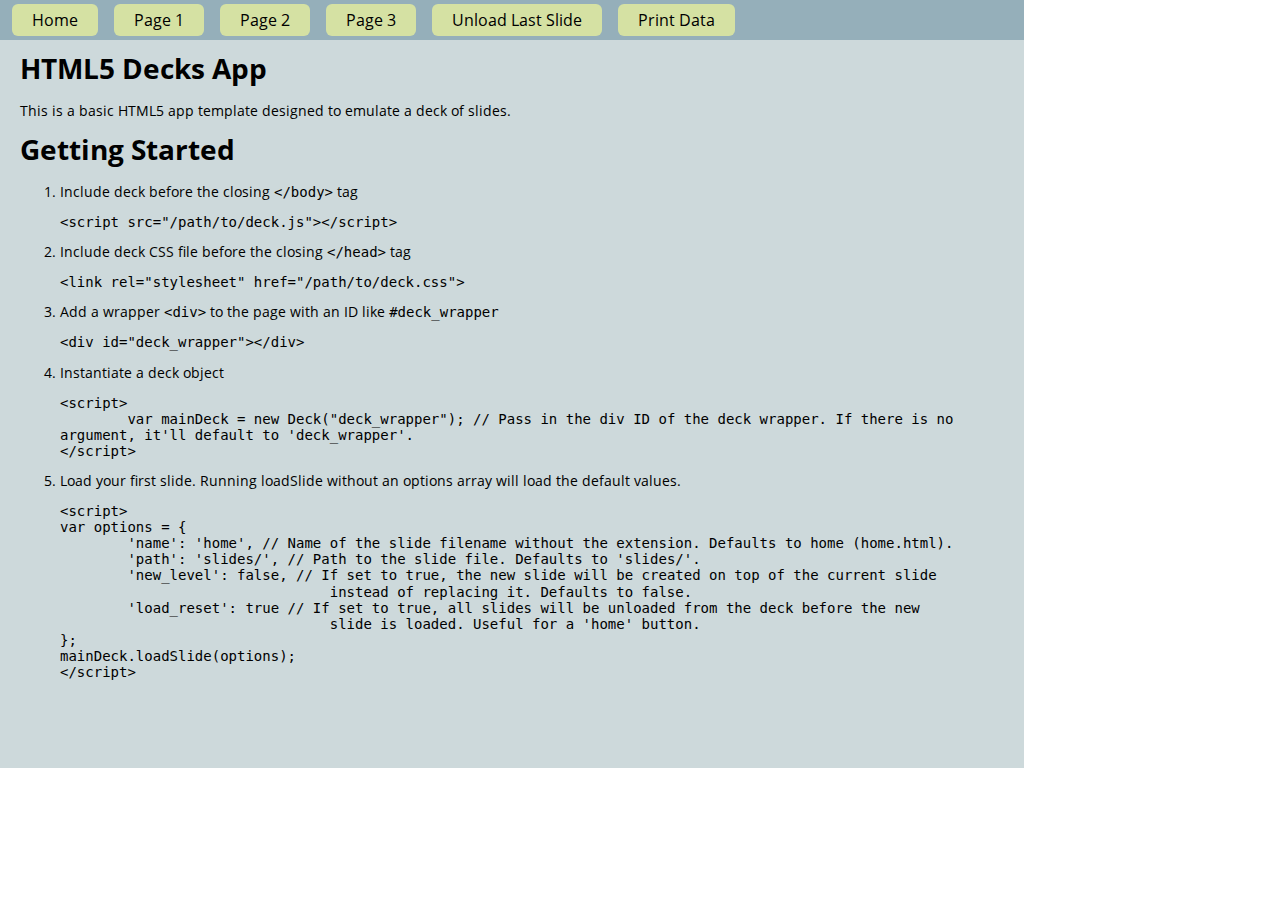
<file: index.html>
<!DOCTYPE html>
<html lang="en">

<head>
	<meta charset="UTF-8">
	<title>HTML5 Decks App</title>
	<link rel="stylesheet" href="css/main.css">
</head>

<body>
	<div id="deck_wrapper">
		<div id="main_menu_wrapper">
			<ul id="main_menu">
				<li id="home" class="menu_item">Home</li>
				<li id="menu_1" class="menu_item">Page 1</li>
				<li id="menu_2" class="menu_item">Page 2</li>
				<li id="menu_3" class="menu_item">Page 3</li>
				<li id="menu_4" class="menu_item">Unload Last Slide</li>
				<li id="menu_5" class="menu_item">Print Data</li>
			</ul>
		</div>
		<div id="no_content">
			<h1>All slides have been unloaded.</h1>
		</div>
	</div>
	<script type="text/javascript" src="js/min/jquery-3.5.1.min.js"></script>
	<script type="text/javascript" src="js/min/deck-min.js"></script>
	<script type="text/javascript" src="js/min/gator-min.js"></script>
	<script type="text/javascript" src="js/min/main-min.js"></script>
</body>

</html>
</file>
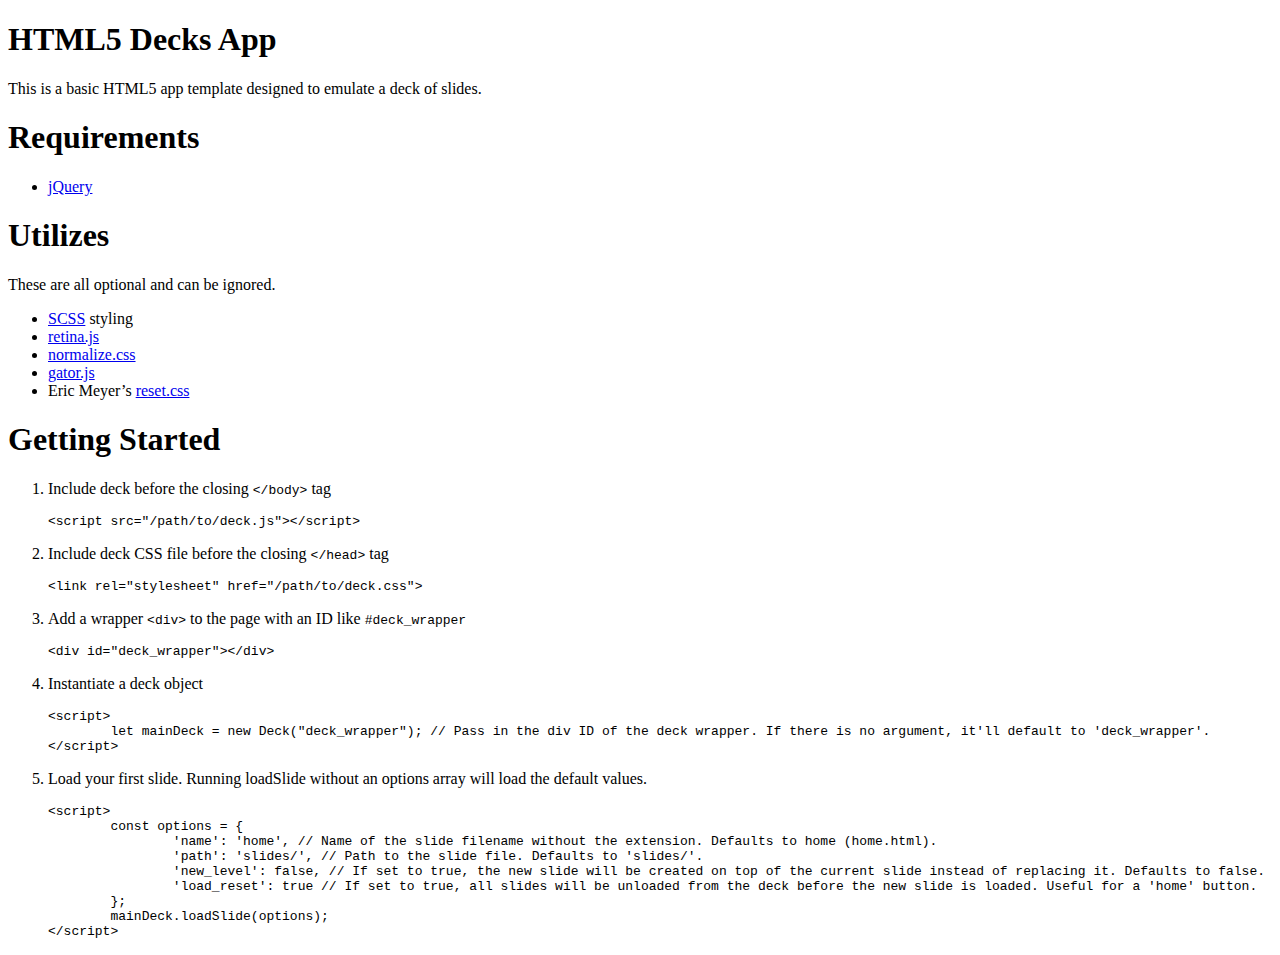
<file: README.html>
<!DOCTYPE html>
<html xmlns="http://www.w3.org/1999/xhtml" lang="en">
<head>
	<meta charset="utf-8"/>
</head>
<body>

<h1 id="html5decksapp">HTML5 Decks App</h1>

<p>This is a basic HTML5 app template designed to emulate a deck of slides.</p>

<h1 id="requirements">Requirements</h1>

<ul>
<li><a href="http://jquery.com/">jQuery</a></li>
</ul>

<h1 id="utilizes">Utilizes</h1>

<p>These are all optional and can be ignored.</p>

<ul>
<li><a href="http://sass-lang.com/">SCSS</a> styling</li>
<li><a href="https://github.com/imulus/retinajs">retina.js</a></li>
<li><a href="http://necolas.github.io/normalize.css/">normalize.css</a></li>
<li><a href="http://craig.is/riding/gators">gator.js</a></li>
<li>Eric Meyer&#8217;s <a href="http://meyerweb.com/eric/tools/css/reset/">reset.css</a></li>
</ul>

<h1 id="gettingstarted">Getting Started</h1>

<ol>
<li><p>Include deck before the closing <code>&lt;/body&gt;</code> tag</p>

<pre><code class="html">&lt;script src=&quot;/path/to/deck.js&quot;&gt;&lt;/script&gt;
</code></pre></li>
<li><p>Include deck CSS file before the closing <code>&lt;/head&gt;</code> tag</p>

<pre><code class="html">&lt;link rel=&quot;stylesheet&quot; href=&quot;/path/to/deck.css&quot;&gt;
</code></pre></li>
<li><p>Add a wrapper <code>&lt;div&gt;</code> to the page with an ID like <code>#deck_wrapper</code></p>

<pre><code class="html">&lt;div id=&quot;deck_wrapper&quot;&gt;&lt;/div&gt;
</code></pre></li>
<li><p>Instantiate a deck object</p>

<pre><code class="html">&lt;script&gt;
	let mainDeck = new Deck(&quot;deck_wrapper&quot;); // Pass in the div ID of the deck wrapper. If there is no argument, it'll default to 'deck_wrapper'.
&lt;/script&gt;
</code></pre></li>
<li><p><p>Load your first slide. Running loadSlide without an options array will load the default values.</p>

<pre><code class="html">&lt;script&gt;
	const options = {
		'name': 'home', // Name of the slide filename without the extension. Defaults to home (home.html).
		'path': 'slides/', // Path to the slide file. Defaults to 'slides/'.
		'new_level': false, // If set to true, the new slide will be created on top of the current slide instead of replacing it. Defaults to false.
		'load_reset': true // If set to true, all slides will be unloaded from the deck before the new slide is loaded. Useful for a 'home' button.
	};
	mainDeck.loadSlide(options);
&lt;/script&gt;
</code></pre></p></li>
</ol>

</body>
</html>
</file>
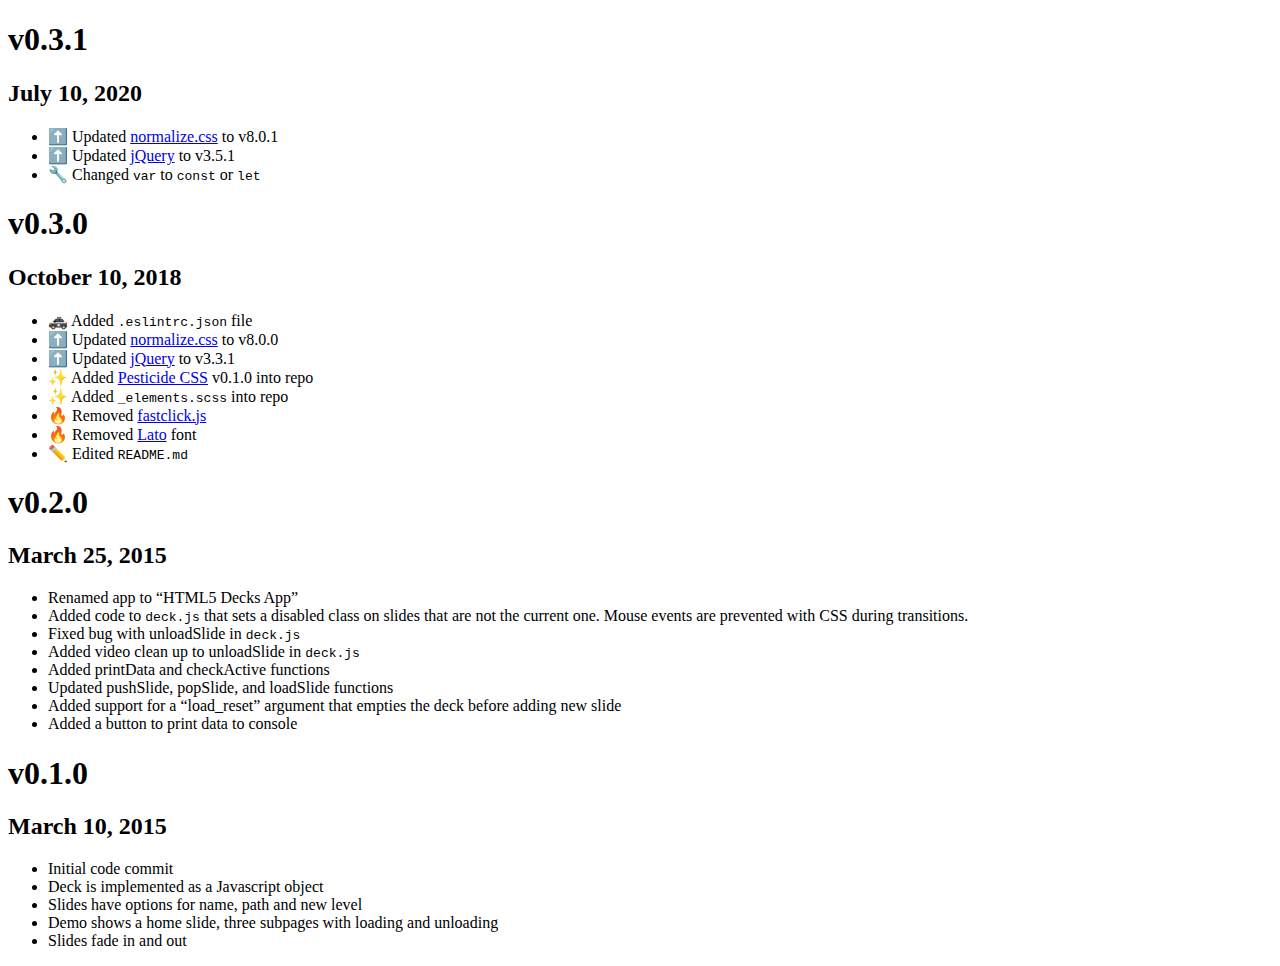
<file: VERSION.html>
<!DOCTYPE html>
<html xmlns="http://www.w3.org/1999/xhtml" lang="en">
<head>
	<meta charset="utf-8"/>
</head>
<body>

<h1 id="v0.3.1">v0.3.1</h1>

<h2 id="july102020">July 10, 2020</h2>

<ul>
<li>⬆️ Updated <a href="https://necolas.github.io/normalize.css/">normalize.css</a> to v8.0.1</li>
<li>⬆️ Updated <a href="https://jquery.com">jQuery</a> to v3.5.1</li>
<li>🔧 Changed <code>var</code> to <code>const</code> or <code>let</code></li>
</ul>

<h1 id="v0.3.0">v0.3.0</h1>

<h2 id="october102018">October 10, 2018</h2>

<ul>
<li>🚓 Added <code>.eslintrc.json</code> file</li>
<li>⬆️ Updated <a href="https://necolas.github.io/normalize.css/">normalize.css</a> to v8.0.0</li>
<li>⬆️ Updated <a href="https://jquery.com">jQuery</a> to v3.3.1</li>
<li>✨ Added <a href="https://github.com/mrmrs/pesticide">Pesticide CSS</a> v0.1.0 into repo</li>
<li>✨ Added <code>_elements.scss</code> into repo</li>
<li>🔥 Removed <a href="https://github.com/ftlabs/fastclick">fastclick.js</a></li>
<li>🔥 Removed <a href="http://www.latofonts.com/lato-free-fonts/">Lato</a> font</li>
<li>✏️ Edited <code>README.md</code></li>
</ul>

<h1 id="v0.2.0">v0.2.0</h1>

<h2 id="march252015">March 25, 2015</h2>

<ul>
<li>Renamed app to &#8220;HTML5 Decks App&#8221;</li>
<li>Added code to <code>deck.js</code> that sets a disabled class on slides that are not the current one. Mouse events are prevented with CSS during transitions.</li>
<li>Fixed bug with unloadSlide in <code>deck.js</code></li>
<li>Added video clean up to unloadSlide in <code>deck.js</code></li>
<li>Added printData and checkActive functions</li>
<li>Updated pushSlide, popSlide, and loadSlide functions</li>
<li>Added support for a &#8220;load_reset&#8221; argument that empties the deck before adding new slide</li>
<li>Added a button to print data to console</li>
</ul>

<h1 id="v0.1.0">v0.1.0</h1>

<h2 id="march102015">March 10, 2015</h2>

<ul>
<li>Initial code commit</li>
<li>Deck is implemented as a Javascript object</li>
<li>Slides have options for name, path and new level</li>
<li>Demo shows a home slide, three subpages with loading and unloading</li>
<li>Slides fade in and out</li>
</ul>

</body>
</html>
</file>
<file: css/main.css>
/*! normalize.css v8.0.0 | MIT License | github.com/necolas/normalize.css */
/* Document ========================================================================== */
/** 1. Correct the line height in all browsers. 2. Prevent adjustments of font size after orientation changes in iOS. */
/* line 11, Volumes/Work Storage/MAMP/htdocs/deck/scss/_normalize.scss */ html { line-height: 1.15; /* 1 */ -webkit-text-size-adjust: 100%; /* 2 */ }

/* Sections ========================================================================== */
/** Remove the margin in all browsers. */
/* line 23, Volumes/Work Storage/MAMP/htdocs/deck/scss/_normalize.scss */ body { margin: 0; }

/** Correct the font size and margin on `h1` elements within `section` and `article` contexts in Chrome, Firefox, and Safari. */
/* line 32, Volumes/Work Storage/MAMP/htdocs/deck/scss/_normalize.scss */ h1 { font-size: 2em; margin: 0.67em 0; }

/* Grouping content ========================================================================== */
/** 1. Add the correct box sizing in Firefox. 2. Show the overflow in Edge and IE. */
/* line 45, Volumes/Work Storage/MAMP/htdocs/deck/scss/_normalize.scss */ hr { box-sizing: content-box; /* 1 */ height: 0; /* 1 */ overflow: visible; /* 2 */ }

/** 1. Correct the inheritance and scaling of font size in all browsers. 2. Correct the odd `em` font sizing in all browsers. */
/* line 56, Volumes/Work Storage/MAMP/htdocs/deck/scss/_normalize.scss */ pre { font-family: monospace, monospace; /* 1 */ font-size: 1em; /* 2 */ }

/* Text-level semantics ========================================================================== */
/** Remove the gray background on active links in IE 10. */
/* line 68, Volumes/Work Storage/MAMP/htdocs/deck/scss/_normalize.scss */ a { background-color: transparent; }

/** 1. Remove the bottom border in Chrome 57- 2. Add the correct text decoration in Chrome, Edge, IE, Opera, and Safari. */
/* line 77, Volumes/Work Storage/MAMP/htdocs/deck/scss/_normalize.scss */ abbr[title] { border-bottom: none; /* 1 */ text-decoration: underline; /* 2 */ -webkit-text-decoration: underline dotted; text-decoration: underline dotted; /* 2 */ }

/** Add the correct font weight in Chrome, Edge, and Safari. */
/* line 87, Volumes/Work Storage/MAMP/htdocs/deck/scss/_normalize.scss */ b, strong { font-weight: bolder; }

/** 1. Correct the inheritance and scaling of font size in all browsers. 2. Correct the odd `em` font sizing in all browsers. */
/* line 97, Volumes/Work Storage/MAMP/htdocs/deck/scss/_normalize.scss */ code, kbd, samp { font-family: monospace, monospace; /* 1 */ font-size: 1em; /* 2 */ }

/** Add the correct font size in all browsers. */
/* line 108, Volumes/Work Storage/MAMP/htdocs/deck/scss/_normalize.scss */ small { font-size: 80%; }

/** Prevent `sub` and `sup` elements from affecting the line height in all browsers. */
/* line 117, Volumes/Work Storage/MAMP/htdocs/deck/scss/_normalize.scss */ sub, sup { font-size: 75%; line-height: 0; position: relative; vertical-align: baseline; }

/* line 125, Volumes/Work Storage/MAMP/htdocs/deck/scss/_normalize.scss */ sub { bottom: -0.25em; }

/* line 129, Volumes/Work Storage/MAMP/htdocs/deck/scss/_normalize.scss */ sup { top: -0.5em; }

/* Embedded content ========================================================================== */
/** Remove the border on images inside links in IE 10. */
/* line 140, Volumes/Work Storage/MAMP/htdocs/deck/scss/_normalize.scss */ img { border-style: none; }

/* Forms ========================================================================== */
/** 1. Change the font styles in all browsers. 2. Remove the margin in Firefox and Safari. */
/* line 152, Volumes/Work Storage/MAMP/htdocs/deck/scss/_normalize.scss */ button, input, optgroup, select, textarea { font-family: inherit; /* 1 */ font-size: 100%; /* 1 */ line-height: 1.15; /* 1 */ margin: 0; /* 2 */ }

/** Show the overflow in IE. 1. Show the overflow in Edge. */
/* line 168, Volumes/Work Storage/MAMP/htdocs/deck/scss/_normalize.scss */ button, input { /* 1 */ overflow: visible; }

/** Remove the inheritance of text transform in Edge, Firefox, and IE. 1. Remove the inheritance of text transform in Firefox. */
/* line 178, Volumes/Work Storage/MAMP/htdocs/deck/scss/_normalize.scss */ button, select { /* 1 */ text-transform: none; }

/** Correct the inability to style clickable types in iOS and Safari. */
/* line 187, Volumes/Work Storage/MAMP/htdocs/deck/scss/_normalize.scss */ button, [type="button"], [type="reset"], [type="submit"] { -webkit-appearance: button; }

/** Remove the inner border and padding in Firefox. */
/* line 198, Volumes/Work Storage/MAMP/htdocs/deck/scss/_normalize.scss */ button::-moz-focus-inner, [type="button"]::-moz-focus-inner, [type="reset"]::-moz-focus-inner, [type="submit"]::-moz-focus-inner { border-style: none; padding: 0; }

/** Restore the focus styles unset by the previous rule. */
/* line 210, Volumes/Work Storage/MAMP/htdocs/deck/scss/_normalize.scss */ button:-moz-focusring, [type="button"]:-moz-focusring, [type="reset"]:-moz-focusring, [type="submit"]:-moz-focusring { outline: 1px dotted ButtonText; }

/** Correct the padding in Firefox. */
/* line 221, Volumes/Work Storage/MAMP/htdocs/deck/scss/_normalize.scss */ fieldset { padding: 0.35em 0.75em 0.625em; }

/** 1. Correct the text wrapping in Edge and IE. 2. Correct the color inheritance from `fieldset` elements in IE. 3. Remove the padding so developers are not caught out when they zero out `fieldset` elements in all browsers. */
/* line 232, Volumes/Work Storage/MAMP/htdocs/deck/scss/_normalize.scss */ legend { box-sizing: border-box; /* 1 */ color: inherit; /* 2 */ display: table; /* 1 */ max-width: 100%; /* 1 */ padding: 0; /* 3 */ white-space: normal; /* 1 */ }

/** Add the correct vertical alignment in Chrome, Firefox, and Opera. */
/* line 245, Volumes/Work Storage/MAMP/htdocs/deck/scss/_normalize.scss */ progress { vertical-align: baseline; }

/** Remove the default vertical scrollbar in IE 10+. */
/* line 253, Volumes/Work Storage/MAMP/htdocs/deck/scss/_normalize.scss */ textarea { overflow: auto; }

/** 1. Add the correct box sizing in IE 10. 2. Remove the padding in IE 10. */
/* line 262, Volumes/Work Storage/MAMP/htdocs/deck/scss/_normalize.scss */ [type="checkbox"], [type="radio"] { box-sizing: border-box; /* 1 */ padding: 0; /* 2 */ }

/** Correct the cursor style of increment and decrement buttons in Chrome. */
/* line 272, Volumes/Work Storage/MAMP/htdocs/deck/scss/_normalize.scss */ [type="number"]::-webkit-inner-spin-button, [type="number"]::-webkit-outer-spin-button { height: auto; }

/** 1. Correct the odd appearance in Chrome and Safari. 2. Correct the outline style in Safari. */
/* line 282, Volumes/Work Storage/MAMP/htdocs/deck/scss/_normalize.scss */ [type="search"] { -webkit-appearance: textfield; /* 1 */ outline-offset: -2px; /* 2 */ }

/** Remove the inner padding in Chrome and Safari on macOS. */
/* line 291, Volumes/Work Storage/MAMP/htdocs/deck/scss/_normalize.scss */ [type="search"]::-webkit-search-decoration { -webkit-appearance: none; }

/** 1. Correct the inability to style clickable types in iOS and Safari. 2. Change font properties to `inherit` in Safari. */
/* line 300, Volumes/Work Storage/MAMP/htdocs/deck/scss/_normalize.scss */ ::-webkit-file-upload-button { -webkit-appearance: button; /* 1 */ font: inherit; /* 2 */ }

/* Interactive ========================================================================== */
/* Add the correct display in Edge, IE 10+, and Firefox. */
/* line 312, Volumes/Work Storage/MAMP/htdocs/deck/scss/_normalize.scss */ details { display: block; }

/* Add the correct display in all browsers. */
/* line 320, Volumes/Work Storage/MAMP/htdocs/deck/scss/_normalize.scss */ summary { display: list-item; }

/* Misc ========================================================================== */
/** Add the correct display in IE 10+. */
/* line 331, Volumes/Work Storage/MAMP/htdocs/deck/scss/_normalize.scss */ template { display: none; }

/** Add the correct display in IE 10. */
/* line 339, Volumes/Work Storage/MAMP/htdocs/deck/scss/_normalize.scss */ [hidden] { display: none; }

/*  =================================== Typography Place your global typography styles here. ===================================  */
/*  ======================================================================== OpenSans font from [Google Fonts](https://fonts.google.com/specimen/Open+Sans) ========================================================================  */
/* Generated by [Transfonter.org](https://transfonter.org/) on October 10, 2018 */
@font-face { font-family: 'Open Sans'; src: url("../fonts/OpenSans/OpenSans-Bold.woff2") format("woff2"), url("../fonts/OpenSans/OpenSans-Bold.woff") format("woff"); font-weight: bold; font-style: normal; }

@font-face { font-family: 'Open Sans'; src: url("../fonts/OpenSans/OpenSans-Regular.woff2") format("woff2"), url("../fonts/OpenSans/OpenSans-Regular.woff") format("woff"); font-weight: normal; font-style: normal; }

@font-face { font-family: 'Open Sans'; src: url("../fonts/OpenSans/OpenSans-BoldItalic.woff2") format("woff2"), url("../fonts/OpenSans/OpenSans-BoldItalic.woff") format("woff"); font-weight: bold; font-style: italic; }

@font-face { font-family: 'Open Sans'; src: url("../fonts/OpenSans/OpenSans-Italic.woff2") format("woff2"), url("../fonts/OpenSans/OpenSans-Italic.woff") format("woff"); font-weight: normal; font-style: italic; }

/*  =================================== Variables Place your global variables here. ===================================  */
/* colors */
/* pesticide v0.1.0 . @mrmrs . MIT */
/*  ==================================================== SCSS Elements 1.0 ====================================================   Just a small set of useful SCSS elements by Wil Chow ==================================================== */
/* line 1, Volumes/Work Storage/MAMP/htdocs/deck/scss/deck.scss */ #deck_wrapper { background: #cdd9db; height: 768px; width: 1024px; margin: 0; overflow: hidden; position: relative; }

/* line 9, Volumes/Work Storage/MAMP/htdocs/deck/scss/deck.scss */ .slide { position: absolute; top: 0; left: 0; background: #cdd9db; height: 768px; width: 1024px; display: none; overflow: hidden; }

/* line 14, Volumes/Work Storage/MAMP/htdocs/deck/scss/main.scss */ * { /* Safari/Chrome, other WebKit */ box-sizing: border-box; /* disable text highlights */ -webkit-touch-callout: none; -webkit-user-select: none; -moz-user-select: none; -ms-user-select: none; user-select: none; -webkit-tap-highlight-color: rgba(0, 0, 0, 0); }

/* line 29, Volumes/Work Storage/MAMP/htdocs/deck/scss/main.scss */ body { font-family: "Open Sans", "Helvetica Neue", Helvetica, Arial, sans-serif; background: white; }

/* line 33, Volumes/Work Storage/MAMP/htdocs/deck/scss/main.scss */ h1, h2, h3, h4, h5, h6 { font-family: "Open Sans", "Helvetica Neue", Helvetica, Arial, sans-serif; margin-top: 24px; }

/* line 37, Volumes/Work Storage/MAMP/htdocs/deck/scss/main.scss */ #no_content { display: block; width: 1024px; height: 768px; padding: 40px; opacity: 0.4; display: flex; /* works with row or column */ flex-direction: row; align-items: center; justify-content: center; }

/* line 45, Volumes/Work Storage/MAMP/htdocs/deck/scss/main.scss */ .menu_item { display: block; background: #d5e1a3; display: inline-block; height: 32px; line-height: 32px; padding: 0 20px; margin: 4px 0 4px 12px; cursor: pointer; border-radius: 6px; -moz-background-clip: padding; -webkit-background-clip: padding-box; background-clip: padding-box; }

/* line 56, Volumes/Work Storage/MAMP/htdocs/deck/scss/main.scss */ #main_menu_wrapper { position: absolute; top: 0; left: 0; background: #95afba; z-index: 5000; width: 1024px; display: block; }

/* line 64, Volumes/Work Storage/MAMP/htdocs/deck/scss/main.scss */ #main_menu_wrapper * { margin: 0; padding: 0; }

/* line 68, Volumes/Work Storage/MAMP/htdocs/deck/scss/main.scss */ #main_menu_wrapper #main_menu { height: 40px; }

/* line 70, Volumes/Work Storage/MAMP/htdocs/deck/scss/main.scss */ #main_menu_wrapper #main_menu .menu_item { margin: 4px 0 0 12px; padding: 0 20px; }

/* line 76, Volumes/Work Storage/MAMP/htdocs/deck/scss/main.scss */ #deck_wrapper { padding: 0 20px; }

/* line 79, Volumes/Work Storage/MAMP/htdocs/deck/scss/main.scss */ button { background: #53131E; border: none; padding: 8px 20px; color: white; border-radius: 4px; -moz-background-clip: padding; -webkit-background-clip: padding-box; background-clip: padding-box; }

/* line 86, Volumes/Work Storage/MAMP/htdocs/deck/scss/main.scss */ .slide { font-size: 14px; padding: 40px 20px; }

/* line 89, Volumes/Work Storage/MAMP/htdocs/deck/scss/main.scss */ .slide * { margin-top: 12px; }

/* line 92, Volumes/Work Storage/MAMP/htdocs/deck/scss/main.scss */ .slide pre { width: 98%; white-space: pre-wrap; /* css-3 */ white-space: -moz-pre-wrap; /* Mozilla, since 1999 */ white-space: -pre-wrap; /* Opera 4-6 */ white-space: -o-pre-wrap; /* Opera 7 */ word-wrap: break-word; /* Internet Explorer 5.5+ */ }
/*# sourceMappingURL=main.css.map */
</file>
